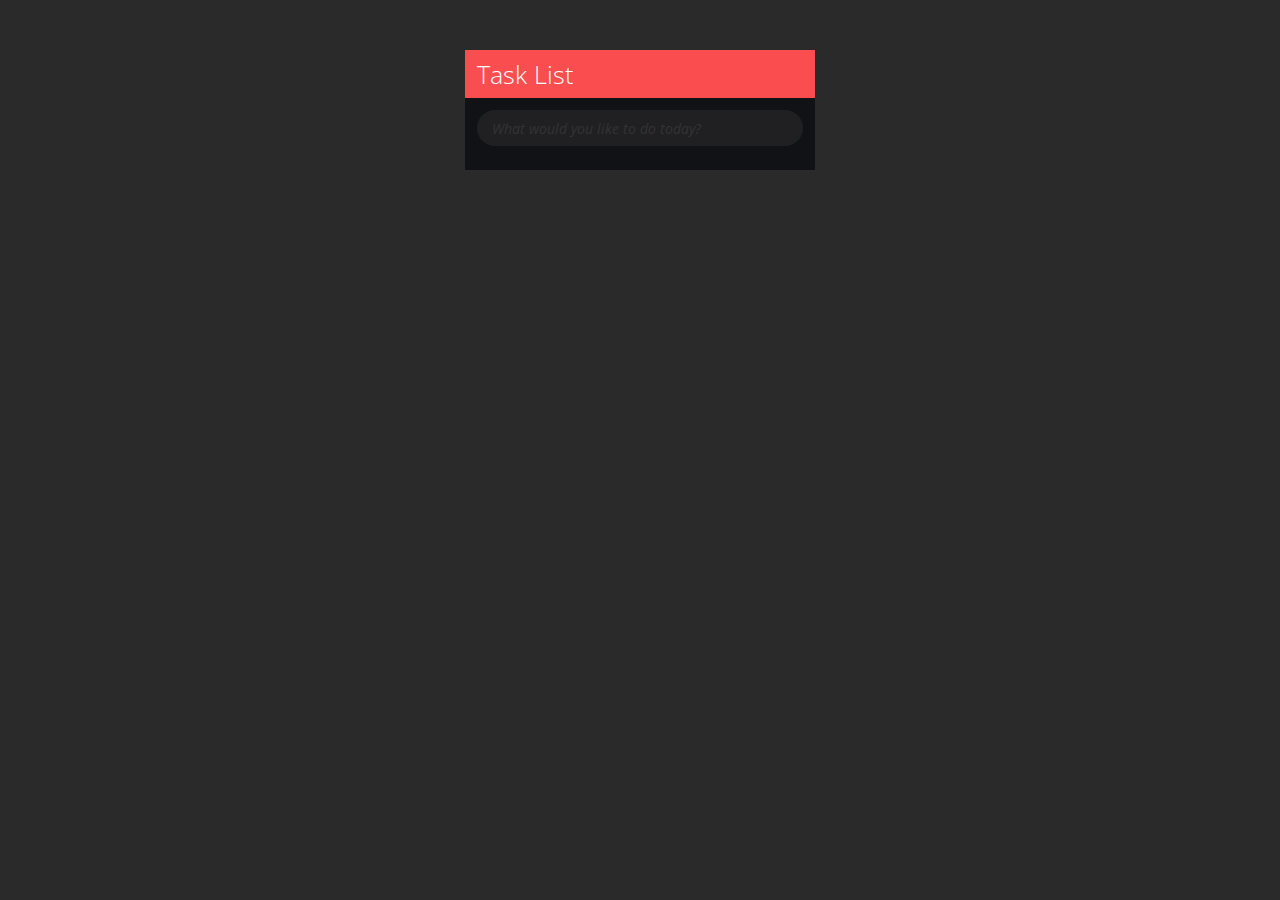
<file: lab3- Advanced JS part 1/index.html>
<!DOCTYPE html>
<html lang="en">
  <head>
    <meta charset="UTF-8" />
    <meta name="viewport" content="width=device-width, initial-scale=1.0" />
    <meta http-equiv="X-UA-Compatible" content="ie=edge" />
    <title>Static Template</title>
    <link rel="stylesheet" href="app.css" />
  </head>
  <body>
    <div id="container">
      <header>
        <h1>Task List</h1>
      </header>
      <section id="taskIOSection">
        <div id="formContainer">
          <form id="taskEntryForm">
            <input
              id="taskInput"
              placeholder="What would you like to do today?"
              autocomplete="off"
            />
          </form>
        </div>
        <ul id="taskList"></ul>
      </section>
    </div>

    <script src="app.js"></script>
  </body>
</html>
</file>
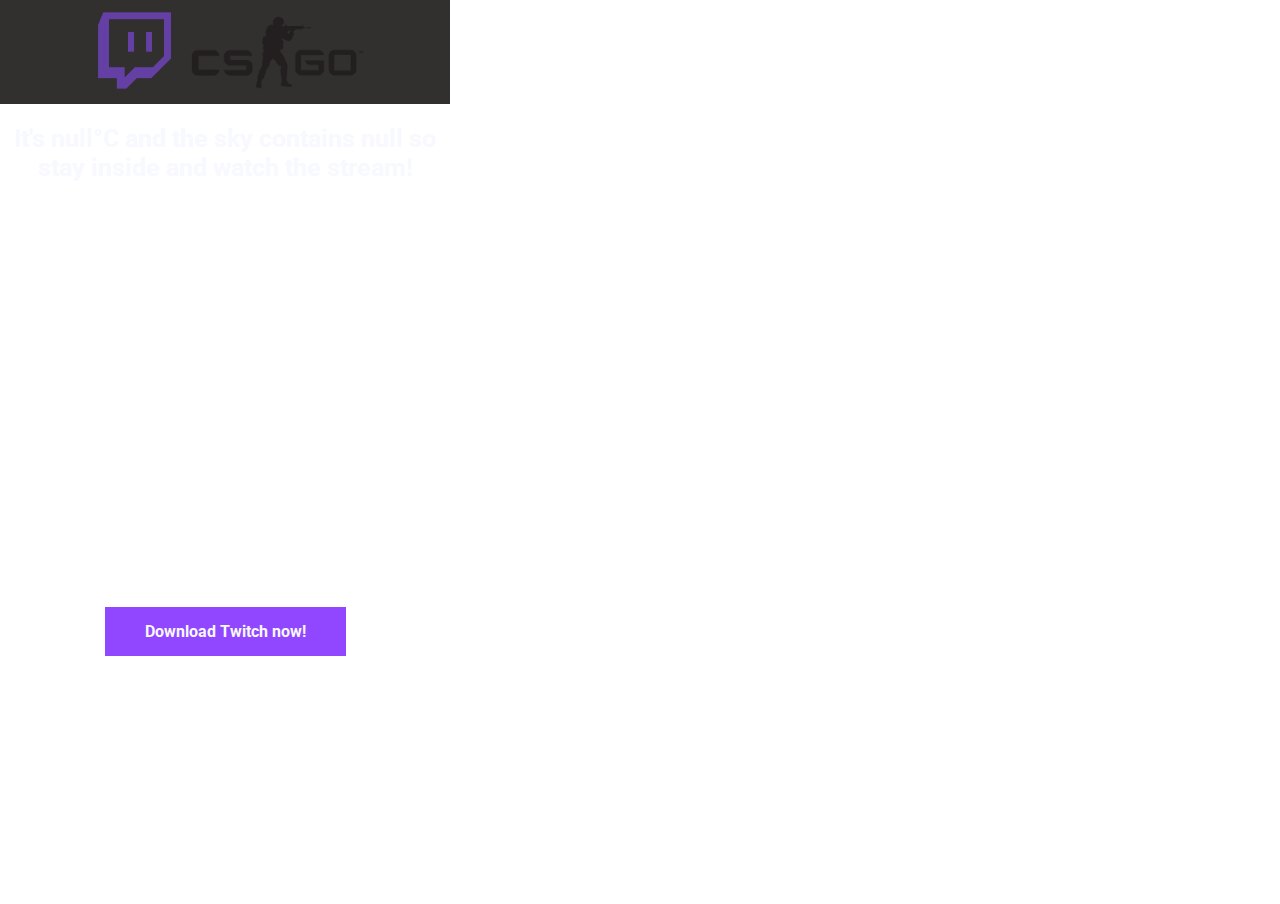
<file: lab4- API Prototype/index.html>
<!DOCTYPE html>
<html lang="en">
<head>
    <meta charset="UTF-8">
    <link rel="stylesheet" href="./css.css">
    <title>Advertentie</title>
</head>
<body>
    <header>
        <img src="./images/twitch.png" alt="twitch">
        <img src="./images/CSGO-Logo.png" alt="CSGO">
    </header>
    <div class="content">
        <div id="temperature"></div>
        <div id="csgo">
            <h1 id="csgoTeam"></h1>
            <h2 id="csgoTime"></h2>
            <iframe id="csgoStream" width="420" height="315" src="" frameborder="0"></iframe>
<!--        <iframe src="https://player.twitch.tv/?channel=1pvcs&parent=localhost" frameborder="0" allowfullscreen="true" scrolling="no" height="378" width="620"></iframe>-->
        </div>
        <div class="button">
            <a href="https://www.twitch.tv/downloads/"> Download Twitch now!</a>
        </div>
        <div class="footer">

        </div>
    </div>

    <script src="app.js"></script>
</body>
</html>
</file>
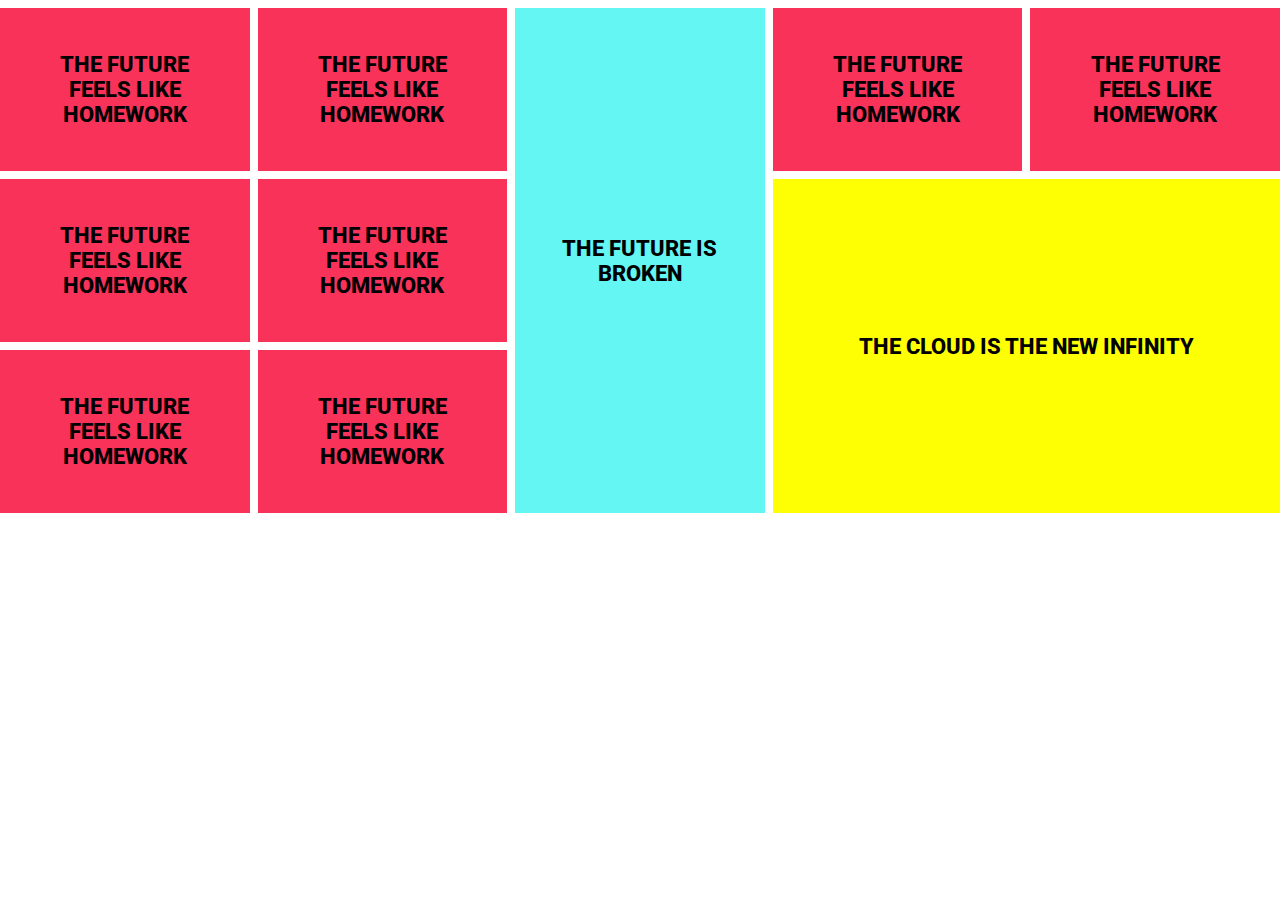
<file: lab2- css grid layout & flexbox/thefuture/index.html>
<!DOCTYPE html>
<html lang="en">
<head>
    <meta charset="UTF-8">
    <title>The future</title>
    <link rel="stylesheet" href="css/main.css">
</head>
<body>
    <div class="container">
        <div class="homework">THE FUTURE FEELS LIKE HOMEWORK</div>
        <div class="homework">THE FUTURE FEELS LIKE HOMEWORK</div>
        <div class="broken">THE FUTURE IS BROKEN</div>
        <div class="homework">THE FUTURE FEELS LIKE HOMEWORK</div>
        <div class="homework">THE FUTURE FEELS LIKE HOMEWORK</div>
        <div class="infinity">THE CLOUD IS THE NEW INFINITY</div>
        <div class="homework">THE FUTURE FEELS LIKE HOMEWORK</div>
        <div class="homework">THE FUTURE FEELS LIKE HOMEWORK</div>
        <div class="homework">THE FUTURE FEELS LIKE HOMEWORK</div>
        <div class="homework">THE FUTURE FEELS LIKE HOMEWORK</div>
    </div>
</body>
</html>
</file>
<file: lab3- Advanced JS part 1/app.css>
@import url('https://fonts.googleapis.com/css2?family=Open+Sans:wght@300;400;600&display=swap');

* {
  padding: 0;
  margin: 0;
}
body {
  background-color: #2a2a2a;
  font-family: "Open Sans", sans-serif;
}
#container {
  background-color: #111216;
  color: #999999;
  width: 350px;
  margin: 50px auto auto auto;
  padding-bottom: 12px;
}
#formContainer {
  padding-top: 12px;
}
#taskIOSection {
}
#taskInput {
  font-size: 14px;
  font-family: "Open Sans", sans-serif;
  height: 36px;
  width: 311px;
  border-radius: 100px;
  background-color: #202023;
  border: 0;
  color: #fff;
  display: block;
  padding-left: 15px;
  -webkit-transition: all 0.3s ease-in-out;
  -moz-transition: all 0.3s ease-in-out;
  -ms-transition: all 0.3s ease-in-out;
  -o-transition: all 0.3s ease-in-out;
}
#taskInput:focus {
  box-shadow: 0 0 1pt 1pt #999999;
  background-color: #111216;
  outline: none;
}
::-webkit-input-placeholder {
  color: #333333;
  font-style: italic;
  /* padding-left:10px; */
}
:-moz-placeholder {
  /* Firefox 18- */
  color: #333333;
  font-style: italic;
}
::-moz-placeholder {
  /* Firefox 19+ */
  color: #333333;
  font-style: italic;
}
:-ms-input-placeholder {
  color: #333333;
  font-style: italic;
}
header {
  margin-top: 0;
  background-color: #f94d50;
  width: 338px;
  height: 48px;
  padding-left: 12px;
}
header h1 {
  font-size: 25px;
  font-weight: 300;
  color: #fff;
  line-height: 48px;
  width: 50%;
  display: inline;
}
header a {
  width: 40%;
  display: inline;
  line-height: 48px;
}
#taskEntryForm {
  background-color: #111216;
  width: 326px;
  height: 48px;
  border-width: 0;
  padding: 0 12px 0 12px;
  font-size: 0;
}
#taskList {
  width: 350px;
  margin: auto;
  font-size: 19px;
  font-weight: 600;
}
ul li {
  background-color: #17181d;
  height: 48px;
  width: 314px;
  padding-left: 12px;
  margin: 0 auto 10px auto;
  line-height: 48px;
  list-style: none;
  overflow: hidden;
  white-space: nowrap;
  text-overflow: ellipsis;
}
</file>
<file: lab4- API Prototype/css.css>
@import url('https://fonts.googleapis.com/css2?family=Roboto&display=swap');

*{
    box-sizing: border-box;
}

body, html {
    padding: 0;
    margin: 0;
    font-family: 'Roboto', sans-serif;
}

body {
    width: 450px;
}

.content {
    position: relative;
    height: 800px;
}

.content::after {
    content: "";
    background-image: url("https://wallpapercave.com/wp/wp2736417.png");
    background-size: cover;
    position: absolute;
    top: 0;
    right: 0;
    bottom: 0;
    left: 0;
    opacity: 0.45;
    z-index: -1;
}

header {
    text-align: center;
    background-color: #322F2F;
}

header img {
    height: 100px;
}

#csgo, #temperature {
    text-align: center;
    font-size: 20px;
    padding: 10px;
    z-index: 0;
}

#temperature {
    padding-top: 20px;
    padding-bottom: 20px;
    color: #f8f8ff;
    font-size: 25px;
    font-weight: bold;
}

#csgo {
    margin-bottom: 50px;
}

.button {
    text-align: center;
    margin-bottom: 45px;
}

a {
    text-align: center;
    text-decoration: none;
    color: #f8f8ff;
    background-color: #9147FF;
    padding: 15px 40px 15px 40px;
    font-weight: bold;
}

a:hover {
    background-color: #8533ff;
}

h1 {
    margin: 0;
    font-size: 30px;
    padding-bottom: 10px;
    color: #f8f8ff;
    text-shadow: -1px -1px 0 #8533ff, 1px -1px 0 #8533ff, -1px 1px 0 #8533ff, 1px 1px 0 #8533ff;
}

h2 {
    margin: 0;
    font-size: 25px;
    padding-bottom: 10px;
    color: #f8f8ff;
    text-shadow: -1px -1px 0 #8533ff, 1px -1px 0 #8533ff, -1px 1px 0 #8533ff, 1px 1px 0 #8533ff;

}

iframe {
    margin-top: 10px;
}
</file>
<file: lab2- css grid layout & flexbox/thefuture/css/main.css>
@import url('https://fonts.googleapis.com/css2?family=Roboto&display=swap');

*{
    box-sizing: border-box;
}

html, body {
    padding: 0;
    margin: 0;
    font-family: 'Roboto', sans-serif;
    font-weight: 800;
    font-size: 22px;
}

.container {
    margin-top: 8px;
    display: grid;
    gap: 8px;
    align-content: center;
}

.container div {
    width: 100%;
    padding: 2em;
    text-align: center;
}

.homework {
    background-color: #F83259;
}

.broken {
    background-color: #63F6F3;
}

.infinity {
        background-color: #FFFF04;
}

@media(min-width: 35em) {
    .container{
        grid-template-columns: 1fr 1fr;
    }
}

@media(min-width: 65em) {
    .container {
        grid-template-columns: 1fr 1fr 1fr 1fr 1fr;
        grid-template-rows: 1fr 1fr 1fr;
    }

    .broken {
        grid-column: 3;
        grid-row: 1 / 4;
        display: flex;
        justify-content: center;
        align-items: center;
    }

    .infinity {
        grid-column: 4 / 6;
        grid-row: -1 / -3;
        display: flex;
        justify-content: center;
        align-items: center;
    }
}
</file>
